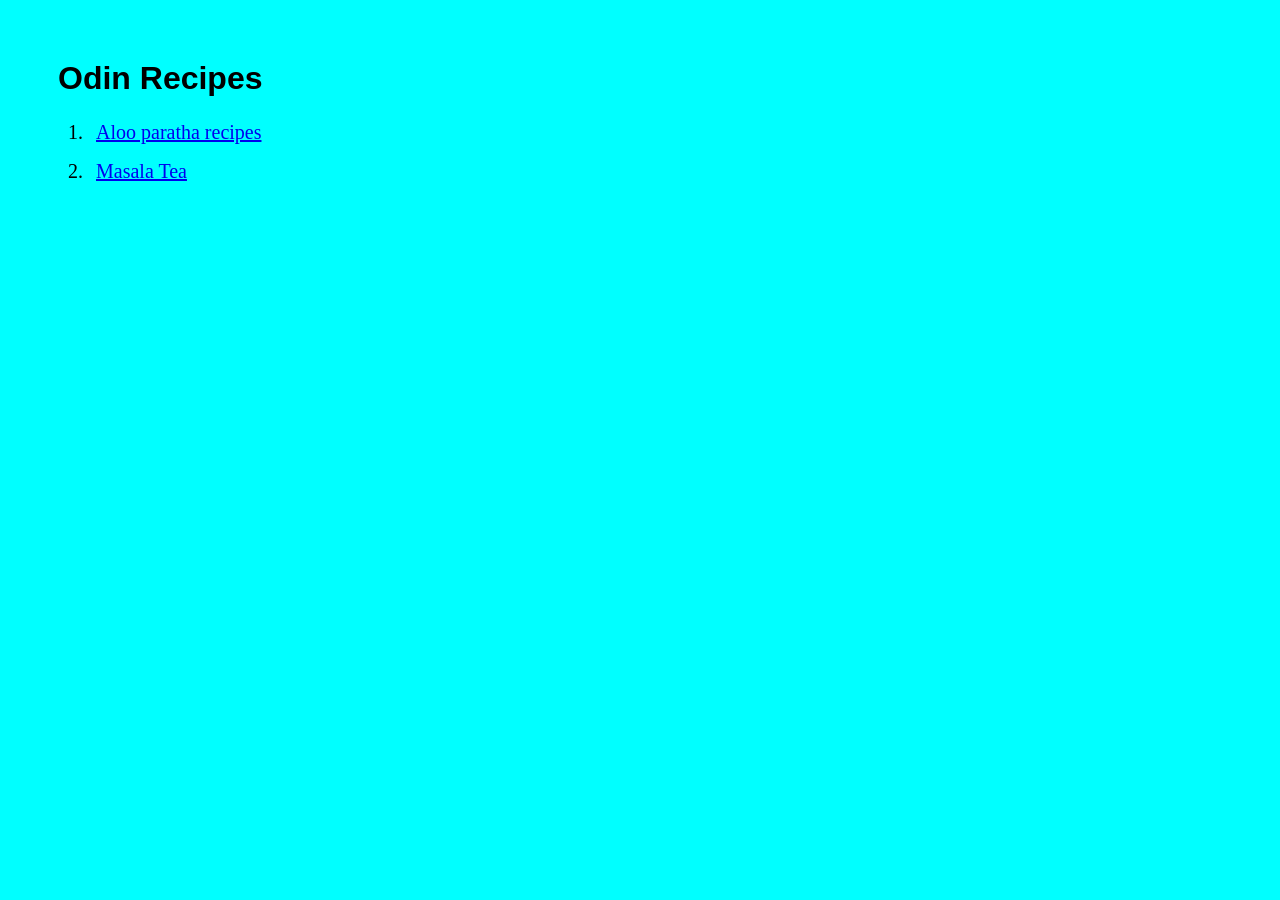
<file: index.html>
<!DOCTYPE html>
<html lang="en">
<head>
    <meta charset="UTF-8">
    <meta name="viewport" content="width=device-width, initial-scale=1.0">
    <title>Odin recipes</title>
    <link rel="stylesheet" href="style.css">
</head>
<body>
    <h1>Odin Recipes</h1>
    <ol>
        <div>
    <li class="j"> <a href="recipes/aalu-paratha.html" target="_self">Aloo paratha recipes</a> </li>
    <li class="k"> <a href="recipes/masala-tea.html" target="_self"> Masala Tea</a> </li>
       </div>
</body>
</html>
</file>
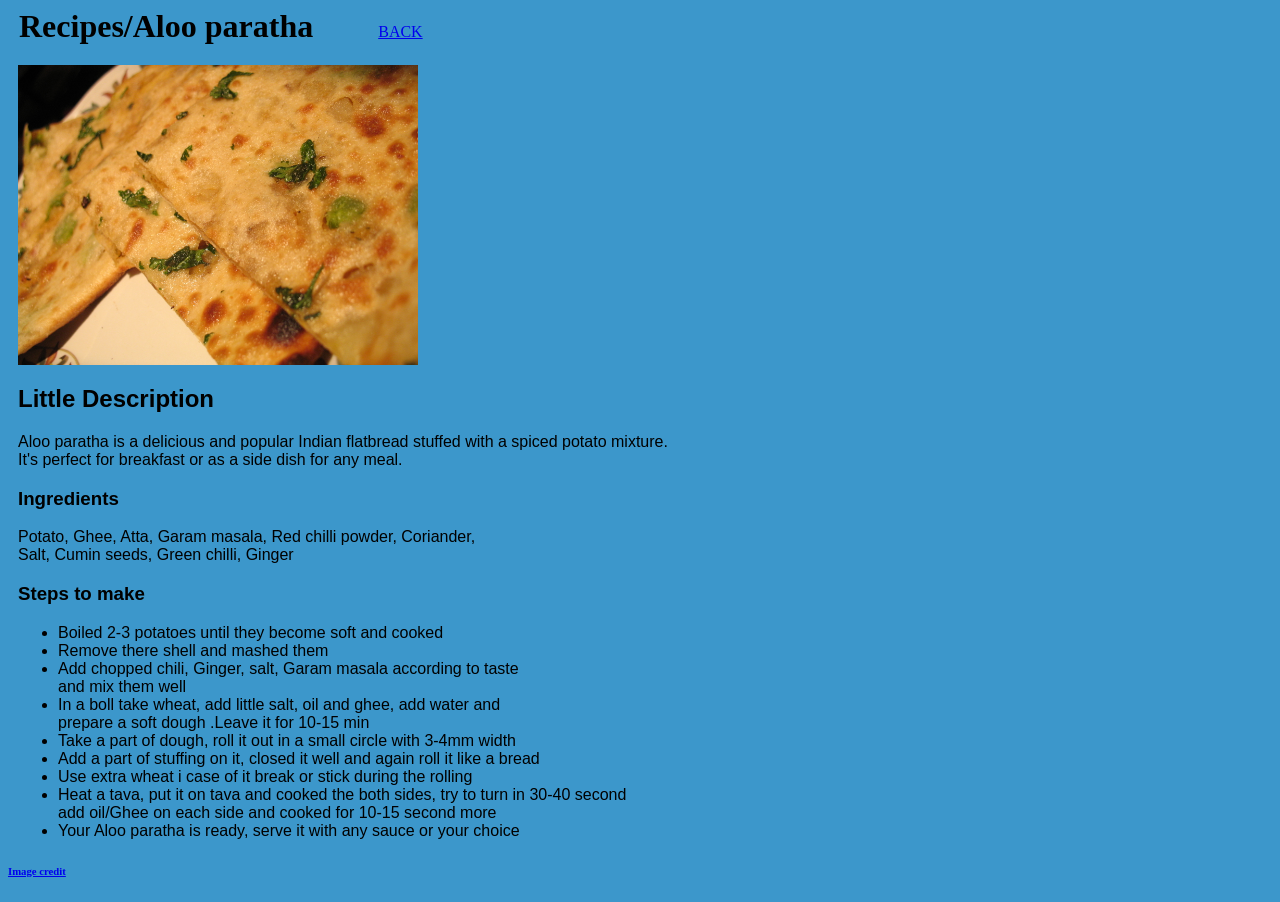
<file: recipes/aalu-paratha.html>
<!DOCTYPE html>
<html lang="en">
<head>
    <meta charset="UTF-8">
    <meta name="viewport" content="width=device-width, initial-scale=1.0">
    <title>Aloo paratha</title>
    <link rel="stylesheet" href="aalu-paratha.css">
</head>
<body>
    <h1> Recipes/Aloo paratha</h1>
    <p id="b"><a href="../index.html" target="_self"> BACK </a> </p>


    <img src="../img/Aloo_paratha.jpg" alt=" prepared Aloo paratha" >

    <h2 id="k">Little Description </h2>
    <p id="k">Aloo paratha is a delicious and popular Indian flatbread stuffed with a spiced potato mixture. <br>
    It's perfect for breakfast or as a side dish for any meal.</p>

    <h3 id="k">Ingredients</h3>
    <p id="k"> Potato, Ghee, Atta, Garam masala, Red chilli powder, Coriander, <br>
        Salt, Cumin seeds, Green chilli, Ginger</p>
    
    <h3 id="k">Steps to make</h3>
    <p id="k">
        <ul id="k">
            <li>Boiled 2-3 potatoes until they become soft and cooked</li>
            <li>Remove there shell and mashed them</li>
            <li>Add chopped chili, Ginger, salt, Garam masala according to taste <br> and mix them well</li>
            <li>In a boll take wheat, add little salt, oil and ghee, add water and<br> prepare a soft dough
            .Leave it for 10-15 min</li>
            <li>Take a part of dough, roll it out in a small circle with 3-4mm width</li>
            <li>Add a part of stuffing on it, closed it well and again roll it like a bread</li>
            <li>Use extra wheat i case of it break or stick during the rolling</li>
            <li>Heat a tava, put it on tava and cooked the both sides, try to turn in 30-40 second <br>
            add oil/Ghee on each side and cooked for 10-15 second more</li>
            <li>Your Aloo paratha is ready, serve it with any sauce or your choice</li>
        </ul>
    </p>

    

<h6> <a href="https://creativecommons.org/licenses/by-sa/2.0/" target="_blank" >Image credit</a></h6>
</body>
</html>
</file>
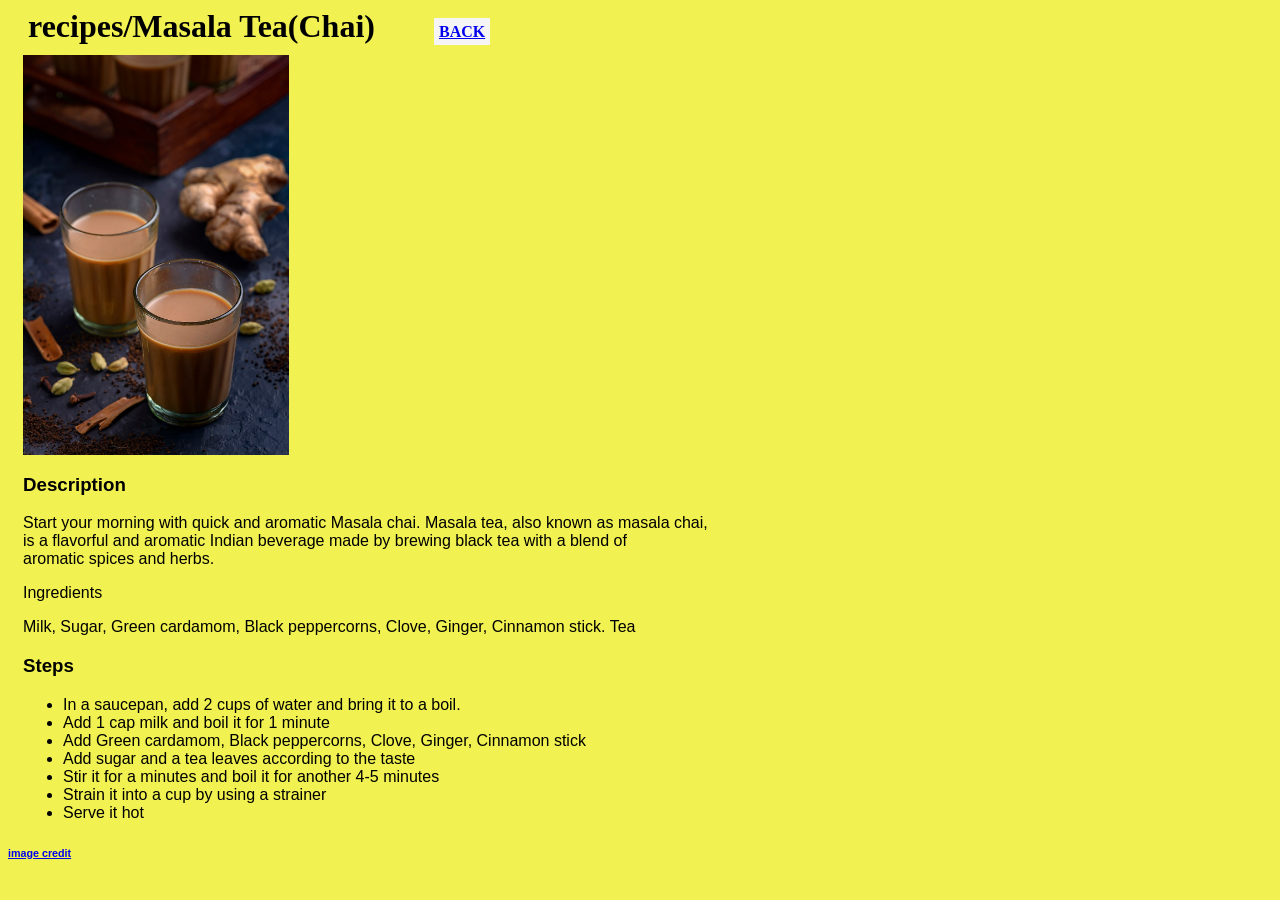
<file: recipes/masala-tea.html>
<!DOCTYPE html>
<html lang="en">
<head>
    <meta charset="UTF-8">
    <meta name="viewport" content="width=device-width, initial-scale=1.0">
    <title>Masala tea</title>
    <link rel="stylesheet" href="masala-tea.css">
</head>
<h1>recipes/Masala Tea(Chai)</h1>
<h4> <a href="../index.html" target="_self" >BACK </a></h4>

<img src="../img/Masala_Tea.jpg" alt="Masala Tea">

<body>

    <h3 class="k">Description</h3>
       <p class="k">Start your morning with quick and aromatic Masala chai. Masala tea, also known as masala chai,<br>
        is a flavorful and aromatic Indian beverage made by brewing black tea with a blend of <br>
     aromatic spices and herbs.
</p>

<h class="k">Ingredients</h3>
<p class="k">Milk, Sugar, Green cardamom, Black peppercorns, Clove, Ginger, Cinnamon stick. Tea </p>

<h3 class="j">Steps</h3>
<ul class="j">
    <li>In a saucepan, add 2 cups of water and bring it to a boil.</li>
    <li>Add 1 cap milk and boil it for 1 minute</li>
    <li>Add  Green cardamom, Black peppercorns, Clove, Ginger, Cinnamon stick </li>
    <li>Add sugar and a tea leaves according to the taste </li>
    <li>Stir it for a minutes and boil it for another 4-5 minutes</li>
    <li>Strain it into a cup by using a strainer</li>
    <li>Serve it hot</li>
</ul>


<h6> <a href="https://commons.wikimedia.org/wiki/File:Masala_Tea_-_2.jpg" target="_blank">image credit</a></h6>
    
</body>
</html>
</file>
<file: style.css>
body{
    width: auto;
    height: auto;
    background-color: aqua;
}

h1{

    box-sizing: content-box;
    font-family: lucida console, Helvetica, monospace;
    text-align: left;
    margin: 60px auto auto 50px;
}

div {
    font-size: 20px;
    margin-left: 40px;
}

.j,
.k{
    width: 200px;
    height: auto;
    padding: 8px;
    font-family: cursive;
}
</file>
<file: recipes/aalu-paratha.css>
body{
    background-color:rgb(60, 151, 203);
    height: auto;
    width: auto;
}

h1{
    display: inline;
    text-align: left;
    margin-top: 20px 0px 0px auto;
    padding: 1px;
    margin-left: 10px;
    
}

#b{
    display: inline;
     margin-left: 10px;
    margin-left: 60px;
}

img{
    display:block;
    margin-top: 20px;
    height: 300px;
    width: auto;
    margin-left: 10px;
    
}
#k{
    margin-left: 10px;
    font-family: 'Trebuchet MS', 'Lucida Sans Unicode', 'Lucida Grande', 'Lucida Sans', Arial, sans-serif;
}
</file>
<file: recipes/masala-tea.css>
body{
    box-sizing: content-box;
    background-color: rgba(236, 236, 13, 0.712);
    
}
h1,
h4{
    
    padding: 5px;
}
h1{
    display: inline;
    margin-left: 15px;
}
h4{ 
    display: inline;
    margin-left: 50px;
    text-align: right;
    background-color: whitesmoke;
}
img{
    display: block;
    width: auto;
    height: 400px;
    margin-top: 10px;
    margin-left: 15px;

}
.k,
.j
{
 margin-left: 15px;
 font-family: 'Trebuchet MS', 'Lucida Sans Unicode', 'Lucida Grande', 'Lucida Sans', Arial, sans-serif;
}
</file>
